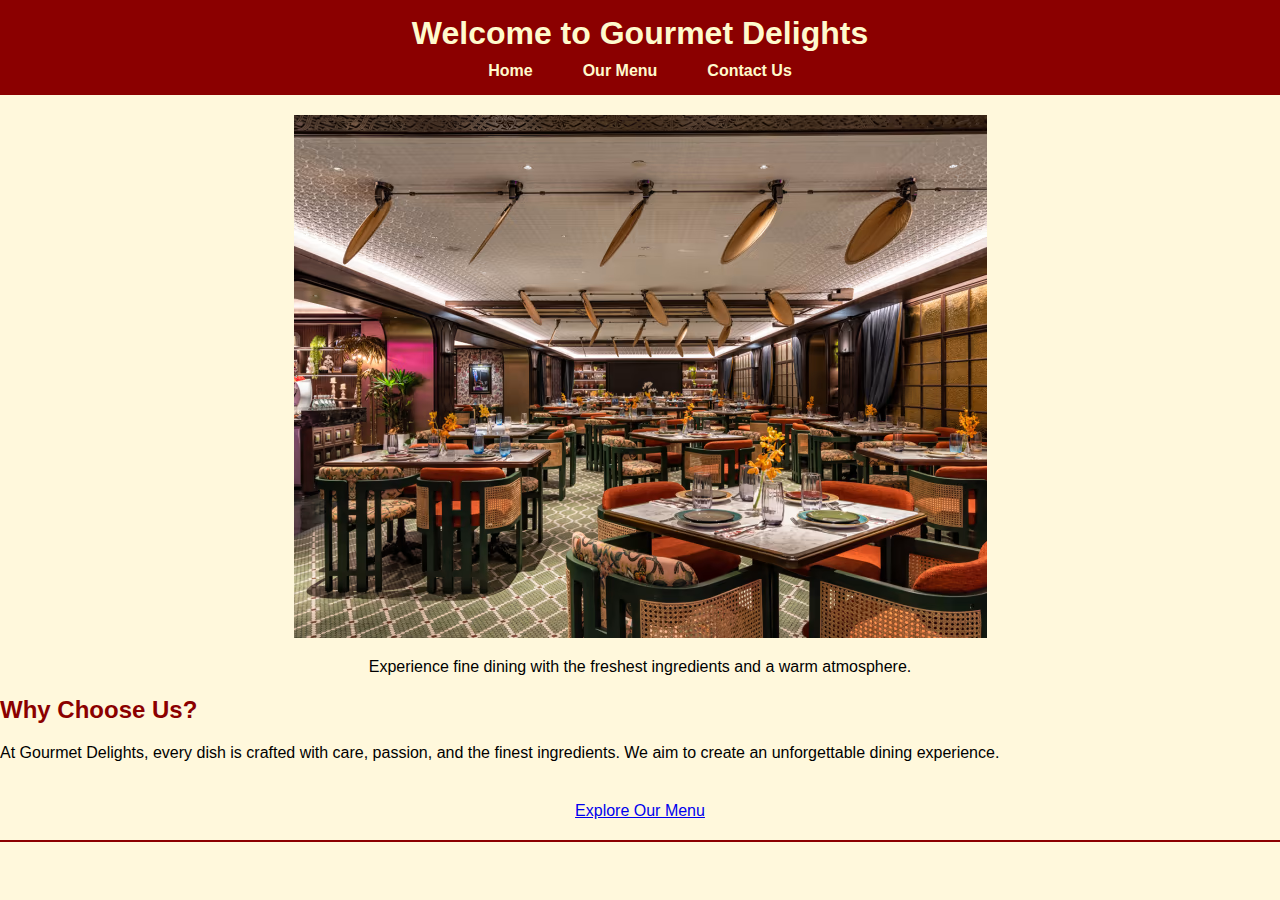
<file: index.html>
<!DOCTYPE html>
<html lang="en">
<head>
  <meta charset="UTF-8" />
  <title>Gourmet Delights - Home</title>
  <meta name="viewport" content="width=device-width,initial-scale=1" />
  <link rel="stylesheet" href="style.css" />
</head>
<body>

  <header>
    <h1>Welcome to Gourmet Delights</h1>
    <nav>
      <ul>
        <li><a href="index.html" aria-current="page">Home</a></li>
        <li><a href="menu.html">Our Menu</a></li>
        <li><a href="contact.html">Contact Us</a></li>
      </ul>
    </nav>
  </header>

  <main>
    <section style="text-align:center; margin-top:20px;">
      <img src="restaurant.avif" alt="Gourmet Delights Restaurant" class="main-image" />
      <p>Experience fine dining with the freshest ingredients and a warm atmosphere.</p>
    </section>

    <section class="intro">
      <h2>Why Choose Us?</h2>
      <p>
        At Gourmet Delights, every dish is crafted with care, passion, and the finest ingredients.
        We aim to create an unforgettable dining experience.
      </p>
    </section>

    <p style="text-align:center; margin-top:40px;">
      <a href="menu.html">Explore Our Menu</a>
    </p>
  </main>

  <hr />

</body>
</html>
</file>
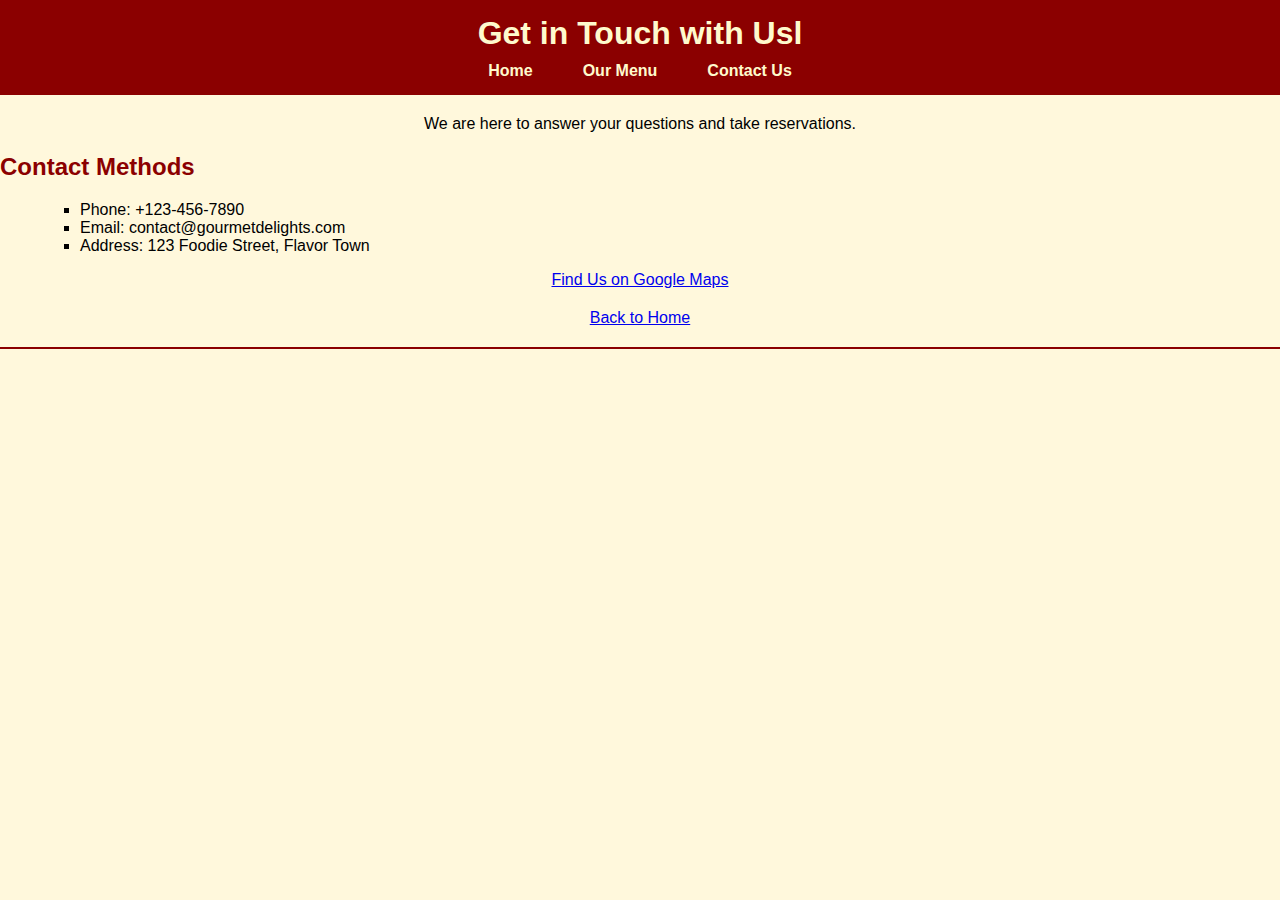
<file: contact.html>
<!DOCTYPE html>
<html lang="en">
<head>
<meta charset="UTF-8">
<title>Gourmet Delights - Contact Us</title>
<link rel="stylesheet" href="style.css">
</head>
<body>

<header>
  <h1>Get in Touch with Usl</h1>
  <nav>
    <ul>
      <li><a href="index.html">Home</a></li>
      <li><a href="menu.html">Our Menu</a></li>
      <li><a href="contact.html">Contact Us</a></li>
    </ul>
  </nav>
</header>

<p style="text-align:center; margin:20px;">
We are here to answer your questions and take reservations.
</p>

<h2>Contact Methods</h2>
<ul class="menu-list">
  <li>Phone: +123-456-7890</li>
  <li>Email: contact@gourmetdelights.com</li>
  <li>Address: 123 Foodie Street, Flavor Town</li>
</ul>

<p style="text-align:center;">
<a href="https://www.google.com/maps" target="_blank">Find Us on Google Maps</a>
</p>

<p style="text-align:center; margin-top:20px;">
<a href="index.html">Back to Home</a>
</p>

<hr>
</body>
</html>
</file>
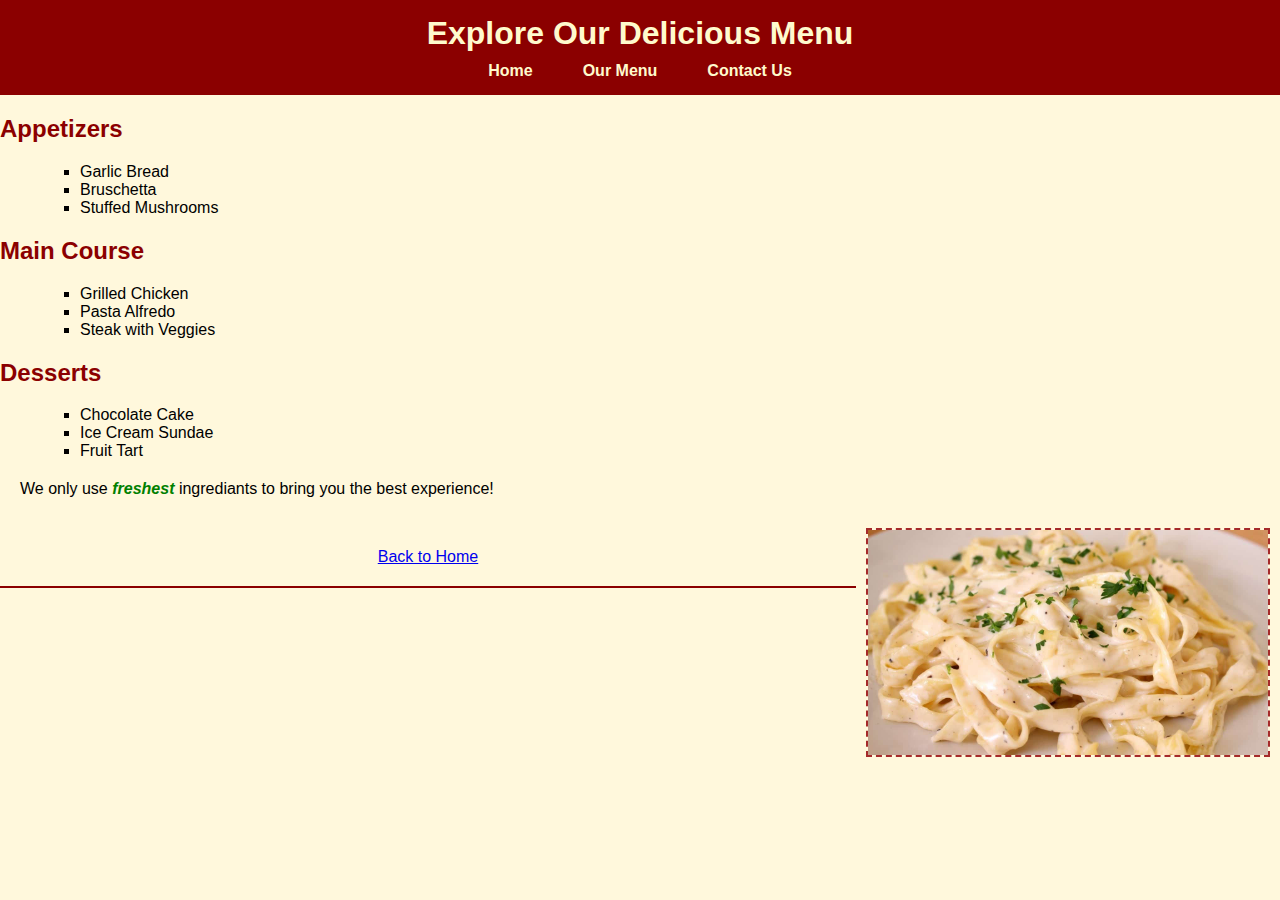
<file: menu.html>
<!DOCTYPE html>
<html lang="en">
<head>
<meta charset="UTF-8">
<title>Gourmet Delights - Our Menu</title>
<link rel="stylesheet" href="style.css">
</head>
<body>

<header>
  <h1>Explore Our Delicious Menu</h1>
  <nav>
    <ul>
      <li><a href="index.html">Home</a></li>
      <li><a href="menu.html">Our Menu</a></li>
      <li><a href="contact.html">Contact Us</a></li>
    </ul>
  </nav>
</header>

<h2>Appetizers</h2>
<ul class="menu-list">
  <li>Garlic Bread</li>
  <li>Bruschetta</li>
  <li>Stuffed Mushrooms</li>
</ul>

<h2>Main Course</h2>
<ul class="menu-list">
  <li>Grilled Chicken</li>
  <li>Pasta Alfredo</li>
  <li>Steak with Veggies</li>
</ul>

<h2>Desserts</h2>
<ul class="menu-list">
  <li>Chocolate Cake</li>
  <li>Ice Cream Sundae</li>
  <li>Fruit Tart</li>
</ul>

<p style="margin: 20px;">
We only use <em style="color:green; font-weight:bold;">freshest</em> ingrediants to bring you the best experience!
</p>

<img src="Pasta-Alfredo.jpg" alt="Delicious Gourmet Dish" class="food">

<p style="text-align:center; margin-top:50px;">
<a href="index.html">Back to Home</a>
</p>

<hr>

</body>
</html>
</file>
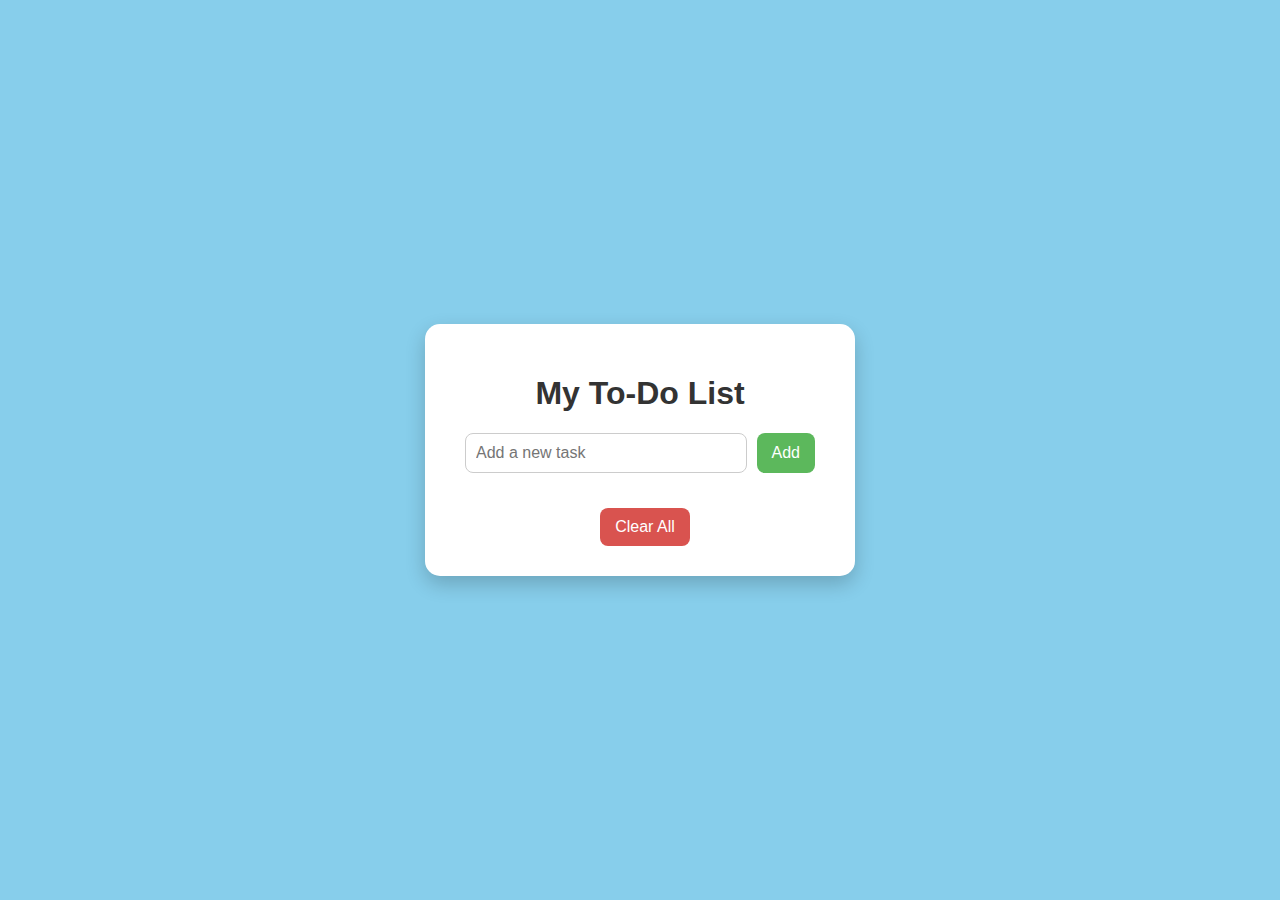
<file: TO-DO.html>
<!DOCTYPE html>
<html lang="en">
<head>
    <meta charset="UTF-8">
    <meta name="viewport" content="width=device-width, initial-scale=1.0">
    <title>To-Do List</title>
    <link rel="stylesheet" href="TO-DO.css">
</head>
<body>
    <div class="container">
        <h1>My To-Do List</h1>
        <div class="input-container">
            <input type="text" id="taskInput" placeholder="Add a new task">
            <button id="addBtn">Add</button>
        </div>
        <ul id="taskList"></ul>
        <button id="clearBtn" class="clear-btn">Clear All</button>
    </div>
    <script src="TO-DO.js"></script>
</body>
</html>
</file>
<file: style.css>
body {
  font-family: Arial, Helvetica, sans-serif;
  background-color: #fff8dc;
  margin: 0;
  padding: 0;
}

header {
  background-color: #8b0000;
  padding: 15px 0;
  text-align: center;
}

header h1 {
  color: #fffacd;
  margin: 0;
  font-size: 32px;
}

nav ul {
  list-style-type: none;
  padding: 0;
  margin: 10px 0 0 0;
  display: flex;
  justify-content: center;
  gap: 20px;
}

nav ul li a {
  text-decoration: none;
  color: #fffacd;
  font-weight: bold;
  padding: 8px 15px;
  transition: 0.3s;
}

nav ul li a:hover {
  background-color: #fffacd;
  color: #8b0000;
  border-radius: 5px;
}

.banner img {
  display: block;
  margin: 20px auto;
  width: 700px;
  border: 2px solid black;
}

h2 {
  color: #8b0000;
}

hr {
  border: 1px solid #8b0000;
  margin: 20px 0;
}

ul.menu-list {
  list-style-type: square;
  margin-left: 40px;
}

img.food {
  float: right;
  width: 400px;
  margin: 10px;
  border: 2px dashed brown;
}
</file>
<file: TO-DO.css>
body {
    font-family: Arial, sans-serif;
    background-color: #87ceeb;
    display: flex;
    justify-content: center;
    align-items: center;
    height: 100vh;
    margin: 0;
}

.container {
    background-color: #ffffff;
    padding: 30px 40px;
    border-radius: 15px;
    box-shadow: 0 8px 20px rgba(0,0,0,0.2);
    width: 350px;
    text-align: center;
}

h1 {
    color: #333;
}

.input-container {
    display: flex;
    justify-content: space-between;
    margin-bottom: 20px;
}

input {
    flex: 1;
    padding: 10px;
    border-radius: 8px;
    border: 1px solid #ccc;
    font-size: 16px;
}

button {
    padding: 10px 15px;
    margin-left: 10px;
    border: none;
    border-radius: 8px;
    background-color: #5cb85c;
    color: white;
    cursor: pointer;
    font-size: 16px;
}

button:hover {
    background-color: #4cae4c;
}

.clear-btn {
    margin-top: 15px;
    background-color: #d9534f;
}

.clear-btn:hover {
    background-color: #c9302c;
}

ul {
    list-style: none;
    padding: 0;
}

li {
    display: flex;
    align-items: center;
    justify-content: space-between;
    background: #f9f9f9;
    margin-bottom: 10px;
    padding: 10px;
    border-radius: 8px;
}

li.completed {
    text-decoration: line-through;
    opacity: 0.6;
}

li input[type="checkbox"] {
    margin-right: 10px;
}

li button {
    background-color: #d9534f;
    padding: 5px 10px;
    border-radius: 5px;
    font-size: 14px;
}

li button:hover {
    background-color: #c9302c;
}
</file>
